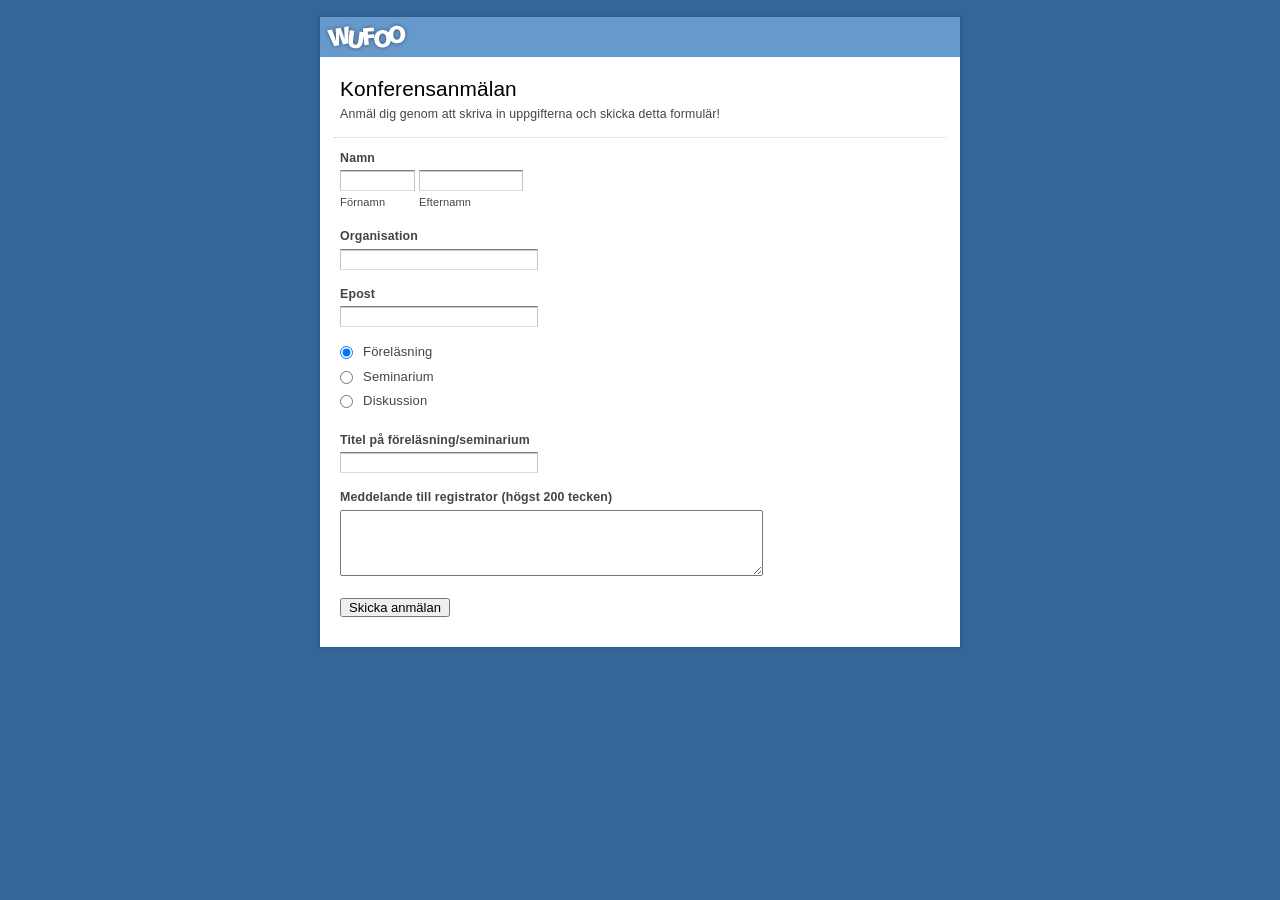
<file: konferens/index.html>
<!DOCTYPE html>
<html lang="en">
<head>
    <meta charset="UTF-8">
    <title>Konferensanmälan</title>
    <link rel="stylesheet" href="style/structure.css" type="text/css" />
    <link rel="stylesheet" href="style/form.css" type="text/css" />
    <link rel="stylesheet" href="style/theme.css" type="text/css" />
    <script type ="text/javascript" src ="scripts/validate.js"></script>
</head>
<body id="public">
<div id="container">

    <h1 id="logo">
        <a href="http://wufoo.com" title="Powered by Wufoo">Wufoo</a>
    </h1>


    <form id="registration_form" class="wufoo topLabel page" enctype="multipart/form-data" method="post"
          action="dummy.html">

        <div id="header" class="header info">
            <h2>Konferensanmälan</h2>

            <div>Anmäl dig genom att skriva in uppgifterna och skicka detta formulär!</div>
        </div>

        <ul>
            <li id="foli0" class=" ">
                <label class="desc" for="field_firstname">Namn</label>
                        <span>
                            <input id="field_firstname" name="field_firstname" type="text" class="field text fn"
                                   value="" size="10" tabindex="1"/>
                            <label for="field_firstname">Förnamn</label>
                        </span> <span>
                            <input id="field_lastname" name="field_lastname" type="text" class="field text ln" value=""
                                   size="14" tabindex="2"/>
                            <label for="field_lastname">Efternamn</label>
                        </span>
            </li>

            <li id="foli1" class=" ">
                <label class="desc" for="field_organisation">Organisation</label>

                <div>
                    <input id="field_organisation" name="field_organisation" type="text" class="field text medium"
                           value="" maxlength="255" tabindex="3" onkeyup=""/>
                </div>
            </li>


            <li id="foli2" class=" ">
                <label class="desc" for="field_email">Epost</label>

                <div>
                    <input id="field_email" name="field_email" type="text" class="field text medium" value=""
                           maxlength="255" tabindex="4"/>
                </div>
            </li>


            <li id="foli3" class=" ">
                <fieldset>
                    <!--[if !IE | (gte IE 8)]>
                    <legend id="title10" class="desc">
                        Presentationsformat
                    </legend>
                    <![endif]-->
                    <!--[if lt IE 8]>
                    <label id="title10" class="desc">
                        Format of Presentation
                    </label>
                    <![endif]-->
                    <div>
                                <span>
                                    <input id="pres_type_1" name="pres_type" type="radio" class="field radio"
                                           value="lecture" tabindex="5" checked="checked"
                                            />
                                    <label class="choice" for="pres_type_1">Föreläsning</label>
                                </span>
                                <span>
                                    <input id="pres_type_2" name="pres_type" type="radio" class="field radio"
                                           value="seminar" tabindex="6"/>
                                    <label class="choice" for="pres_type_2">Seminarium</label>
                                </span>
                                <span>
                                    <input id="pres_type_3" name="pres_type" type="radio" class="field radio"
                                           value="discussion" tabindex="7"/>
                                    <label class="choice" for="pres_type_3">Diskussion</label>
                                </span>
                    </div>

                </fieldset>
            </li>
            <li id="foli4" class=" ">
                <label class="desc" for="field_pres_title">Titel på föreläsning/seminarium</label>

                <div>
                    <input id="field_pres_title" name="field_pres_title" type="text" class="field text medium" value=""
                           maxlength="255" tabindex="8"/>
                </div>
            </li>


            <li id="foli5" class=" ">
                <label class="desc" for="field_message">Meddelande till registrator (högst 200 tecken)</label>

                <div>
                    <textarea id="field_message" name="field_message" cols="50" rows="4" tabindex="12"></textarea>
                </div>
            </li>
            <li class="buttons ">
                <div>
                    <input id="saveForm" name="saveForm" class="btTxt submit" type="submit" value="Skicka anmälan"/>
                </div>
            </li>


        </ul>

    </form>

</div>
<!--container-->
</body>
</html>
</file>
<file: konferens/style/structure.css>
/* - - - - - - - - - - - - - - - - - - - - -

Title : Wufoo Form Structure
Author : Infinity Box Inc.
URL : http://wufoo.com

- - - - - - - - - - - - - - - - - - - - - */

html{
	background:#eee;
}
body{
	margin:17px 0 15px 0;
	padding:0;
	text-align:center;
	font-size:small;
	font-family:"Lucida Grande", Tahoma, Arial, Verdana, sans-serif;
}

article, aside, figure, figure img, figcaption, hgroup,
footer, header, nav, section, video, object, output {
	display: block;
}

#container{
	text-align:left;
	background:#fff;
	border:1px solid #ccc;
	-webkit-box-shadow:rgba(0,0,0,.2) 0px 0px 5px;
	-moz-box-shadow:rgba(0,0,0,.2) 0px 0px 5px;
	-o-box-shadow:rgba(0,0,0,.2) 0px 0px 5px;
	box-shadow:rgba(0,0,0,.2) 0px 0px 5px;
}
#container, #bottom{
	margin:0 auto;
	width:640px;
}
#bottom{
	width:650px;
	height:10px !important;
	margin-bottom:10px;
	display:block !important;
}

form.wufoo{
	margin:20px 14px 0 14px;
	padding:0 0 20px 0;
	position:relative;
}

/* ----- LOGO ----- */

#logo{
	margin:0;
	padding:0;
	min-height:0;
	background-color:#dedede;
	text-indent:-9000px;
	text-decoration:none;
}
#logo a{
	min-height:40px;
	height:40px;
	display:block;
	background:url(../images/wflogo.png) no-repeat left top;
	overflow:hidden;
}
* html #logo a{
	_background-image: none;
	_filter: progid:DXImageTransform.Microsoft.AlphaImageLoader(src="../images/wflogo.png", sizingMethod="crop");
}
img, a img{
	border:none;
	-ms-interpolation-mode: bicubic;
}
* html #bottom{ 
	_behavior: url(../images/iepngfix.htc);
}
.hide, .cloak div, .cloak span, .likert.cloak tbody, .likert.cloak thead{
	display:none !important;
}
.likert.cloak table{
	border:none;
}
</file>
<file: konferens/style/form.css>
/* - - - - - - - - - - - - - - - - - - - - -

Title : Wufoo Form Framework
Author : Infinity Box Inc.
URL : http://wufoo.com

Last Updated : March 2, 2010

- - - - - - - - - - - - - - - - - - - - - */

.wufoo{
	font-family:"Lucida Grande","Lucida Sans Unicode", Tahoma, sans-serif;
	letter-spacing:.01em;
}
.wufoo li{
	width:64%;
}

/* ----- INFO ----- */

.info{
	display:inline-block; 
	clear:both;
	margin:0 0 5px 0;
	padding:0 1% 1.1em 1%;
	border-bottom:1px dotted #ccc;
}
.info[class]{
	display:block;
}
.info h2{
	font-weight:normal;
	font-size:160%;
	margin:0 0 5px 0;
	clear:left;
}
.info div{
	font-size:95%;
	line-height:135%;
	color:#555;
}

/* ----- Field Structure ----- */

form ul{
	margin:0;
	padding:0;
	list-style-type:none;
}
* html form ul{ /* IE6 Margin Percent Bug for Halves/Thirds */
	width:99%;
	zoom:1;
}
form li{
	margin:0;
	padding:6px 1% 9px 1%;
	clear:both;
	background-color:transparent;
	position:relative; /* Makes Instructs z-index stay on top in IE. */
	-webkit-transition: background-color 350ms ease-out;
	   -moz-transition: background-color 350ms ease-out;
	     -o-transition: background-color 350ms ease-out;
	        transition: background-color 350ms ease-out;
}
form ul:after,form li:after, form li div:after{
	content:"."; 
	display:block;
	height:0; 
	clear:both; 
	visibility:hidden;
}
* html form li{height: 1%;margin-bottom:-3px;}
*+html form li{height: 1%;margin-bottom:-3px;}
* html form li div{display:inline-block;}
*+html form ul, *+html form li div{display:inline-block;}

form li div{
	margin:0;
	padding:0;
	color:#444;
}
form li span{
	margin:0 .3em 0 0;
	padding:0;
	float:left;
	color:#444;
}

/* ----- Choices Field Structures ----- */

form li div span{
	margin:0;
	display:block;
	width:100%;
	float:left;
}
li.twoColumns div span{
	width:48%;
	margin:0 5px 0 0;
}
li.threeColumns div span{
	width:30%;
	margin:0 5px 0 0;
}
li.notStacked div span{
	width:auto;
	margin:0 7px 0 0;
}

/* ----- Location Field Structures ----- */

form li.complex{
	padding-bottom:0;
}
form li.complex div span{
	width:auto;
	margin:0 .3em 0 0;
	padding-bottom:12px;
}
form li.complex div span.full{
	margin:0;
}
form li.complex div span.left, 
form li.complex div span.right{
	margin:0;
	width:48%;
}
form li.complex div span.full input, 
form li.complex div span.full select, 
form li.complex div span.left input, 
form li.complex div span.right input,
form li.complex div span.left select,
form li.complex div span.right select{
	width:100%;
}

/* ----- FLOATS ----- */

.left{
	float:left;
}
.right{
	float:right;
}
.clear{
	clear:both !important;
}

label span, .section span, p span, .likert span{
	display:inline !important;
	float:none !important;
}

/* ----- TEXT DIRECTION ----- */

.rtl .info h2, .rtl .info div, .rtl label.desc, .rtl label.choice, 
.rtl div label, .rtl span label, .rtl input.text, 
.rtl textarea.textarea, .rtl select.select, .rtl p.instruct, 
.rtl .section h3, .rtl .section div, .rtl input.btTxt{
	direction:rtl;
}

/* ----- LABELS ----- */

form li div label, form li span label{
	margin:0;
	padding-top:3px;
	clear:both;
	font-size:85%;
	line-height:160%;
	color:#444;
	display:block;
}
fieldset{
	display:block;
	border:none;
	margin:0;
	padding:0;
}

label.desc, legend.desc{
	font-size:95%;
	font-weight:bold;
	color:#222;
	line-height:150%;
	margin:0;
	padding:0 0 3px 0;
	border:none;
	display:block;
	white-space: normal;
	width:100%;
}

label.choice{
	display:block;
	font-size:100%;
	line-height:150%;
	margin:-17px 0 0 23px;
	padding:0 0 5px 0;
	color:#222;
	width:88%;
}
.safari label.choice{
	margin-top:-16px;
}
form.rightLabel .desc{
	padding-top:2px;
}

span.symbol{
	font-size:120%;
	line-height:135%;
}
form li .datepicker{
	float:left;
	margin:.19em 5px 0 0;
	padding:0;
	width: 16px;
	height: 16px;
	cursor:pointer !important;
}

/* ----- REQUIRED ----- */

form span.req{
	display:inline;
	float:none;
	color:red !important;
	font-weight:bold;
	margin:0;
	padding:0;
}

/* ----- MIN/MAX COUNT ----- */

form li div label var{
	font-weight:bold;
	font-style:normal;
}
form li div label .currently{
	display:none;
}

/* ----- FIELDS ----- */

input.text, input.search, input.file, textarea.textarea, select.select{
	font-family:"Lucida Grande", Tahoma, Arial, sans-serif;
	font-size:100%;
	color:#333;
	margin:0;
	padding:2px 0;
}
input.text, input.search, textarea.textarea{
	border-top:1px solid #7c7c7c;
	border-left:1px solid #c3c3c3;
	border-right:1px solid #c3c3c3;
	border-bottom:1px solid #ddd;
	background:#fff url(../images/fieldbg.gif) repeat-x top;
}

input.nospin::-webkit-inner-spin-button,
input.nospin::-webkit-outer-spin-button {
    -webkit-appearance: none;
    margin: 0;
}

select.select{
	padding:1px 0 0 0;
}
input.search{
	-webkit-border-radius:10px;
	-moz-border-radius:10px;
	border-radius:10px;
	padding-left:6px;
}
input.checkbox, input.radio{
	display:block;
	margin:4px 0 0 0;
	padding:0;
	width:13px;
	height:13px;
}
input.other{
	margin:0 0 8px 25px;
}

.safari select.select{
	font-size:120% !important;
	margin:0 0 1px 0;
}
* html select.select{
	margin:1px 0;
}
*+html select.select{
	margin:1px 0;
}

.center, 
form li span.center input.text, form li span.center label,
form li.name span label,
form li.date input.text, form li.date span label, 
form li.phone input.text, form li.phone span label,
form li.time input.text, form li.time span label{
	text-align:center;
}
form li.time select.select{
	margin-left:5px;
}
form li.price .right{
	text-align:right;
}

/* ----- SIZES ----- */

.third{
	width:32% !important;
}
.half{
	width:48% !important;
}
.full{
	width:100% !important;
}

input.small, select.small{
	width:25%;
}
input.medium, select.medium{
	width:50%;
}
input.large, select.large{
	width:100%;
}


/*.msie6 select.ieSelectFix{
	width:100%;
}*/
.msie[class] select.ieSelectFix{
	width:auto;
}
.msie[class] select.ieSelectFix.small{
	min-width:25%;
}
.msie[class] select.ieSelectFix.medium{
	min-width:50%;
}
.msie[class] select.ieSelectFix.large{
	width:100%;
}

textarea.textarea{
	width:293px;
	min-width:100%; /* IE8 Textarea Scroll Bug */
	max-width:100%;
}
textarea.small{
	height:5.5em;
}
textarea.medium{
	height:10em;
}
textarea.large{
	height:20em;
}

/* ----- FILES ----- */

li.file a{
	color:#222;text-decoration:none;
}
li.file span{
	display:inline;float:none;
}
li.file img{
	display:block;float:left;margin:0 0 0 -10px;padding:5px 5px 7px 5px;
}
li.file .file-size, li.file .file-type{
	color:#666;font-size:85%;text-transform: uppercase;
}
li.file .file-name{
	display:block;
	padding:14px 0 0 0;
	color:blue;
	text-decoration:underline;
}
li.file .file-delete{
	color:red !important;font-size:85%;text-decoration:underline;
}
li.file a:hover .file-name{
	color:green !important;
}
li.file a:hover .file-name{
	color:green !important;
}

/* ----- LIKERT SCALE ----- */

form li.likert{
	margin:0;
	padding:6px 1% 5px 1%;
	width:auto !important;
	clear:both !important;
	float:none !important;
}
.likert table{
	margin:0 0 .9em 0;
	background:#fff;
	width:100%;
	border:1px solid #dedede;
	border-bottom:none;
}
.likert caption{
	text-align:left;
	color:#222;
	font-size:95%;
	line-height:135%;
	padding:5px 0 .5em 0;
}
.likert input{
	padding:0;
	margin:2px 0;
}
.likert tbody td label{
	font-size:85%;
	display:block;
	color:#565656;
}

/* ----- Top Row ----- */

.likert thead td, .likert thead th{
	background-color:#e6e6e6;
}

/* ----- Right Side ----- */

.likert td{
	border-left:1px solid #ccc;
	text-align:center;
	padding:4px 6px;
}
.likert thead td{
	font-size:85%;
	padding:10px 6px;
}

/* ----- Body ----- */

.likert th, .likert td{
	border-bottom:1px solid #dedede;
}
.likert tbody th{
	padding:8px 8px;
	text-align:left;
}
.likert tbody th label{
	color:#222;
	font-size:95%;
	font-weight:bold;
}

.likert tbody tr.alt td, .likert tbody tr.alt th{
	background-color:#f5f5f5;
}
.likert tbody tr:hover td, .likert tbody tr:hover th{
	background-color:#FFFFCF;
}

/* ----- Likert Classes ----- */

.col1 td{width:30%;} 
.col2 td{width:25%;}
.col3 td{width:18%;}
.col4 td{width:14.5%;}
.col5 td{width:12%;}
.col6 td, .col7 td{width:10%;}
.col8 td, .col9 td, .col10 td{width:6.5%;}
.col11{width:6%;}

.hideNumbers tbody td label{
	display:none;
}

/* ----- BUTTONS ----- */

form li.buttons{
	width:auto !important;
	position:relative;
	clear:both;
	padding:10px 1% 10px 1%;
}
form li.buttons input{
	font-size:100%;
	margin-right:5px;
}
input.btTxt{
	padding:0 7px;
	width:auto;
	overflow:visible;
}
.safari input.btTxt{
	font-size:120%;
}
.buttons .marker{
	position:absolute;
	top:0;
	right:0;
	padding:15px 10px 0 0;
	color:#000;
	width:auto;
}
button.link{
	display:inline-block;
	border:none;
	background:none;
	color:blue;
	text-decoration:underline;
	cursor:pointer;
	padding:0;
	font-size:100%;
}
button.link:hover{
	color:green;
}

/* ----- LABEL LAYOUT ----- */

.leftLabel li, .rightLabel li{
	width:74% !important;
	padding-top:9px;
}
.leftLabel .desc, .rightLabel .desc{
	float:left;
	width:31%;
	margin:0 15px 0 0;
}
.rightLabel .desc{
	text-align:right;
}
.leftLabel li div, .rightLabel li div{
	float:left;
	width:65%;
}

* html .leftLabel li fieldset div, 
* html .rightLabel li fieldset div{
	float:right;
}
*+html .leftLabel li fieldset div, 
*+html .rightLabel li fieldset div{
	float:right;
}

.leftLabel .buttons, .rightLabel .buttons{
	padding-left:23%;
}
.leftLabel .buttons div, .rightLabel .buttons div{
	float:none;
	margin:0 0 0 20px;
}


.leftLabel p.instruct, .rightLabel p.instruct{
	width:28%;
	margin-left:5px;
}
.leftLabel .altInstruct .instruct, .rightLabel .altInstruct .instruct{
	margin-left:31% !important;
	padding-left:15px;
	width:65%;
}

/* ----- NO INSTRUCTIONS ----- */

.noI form li, .altInstruct form li{
	width:auto !important;
}

/* ----- NO INSTRUCTIONS LABEL LAYOUT ----- */

.noI .leftLabel .buttons, .noI .rightLabel .buttons{
	padding-left:31%;
}
.noI .leftLabel .buttons div, .noI .rightLabel .buttons div{
	margin:0 0 0 17px;
}

/* ----- HALVES AND THIRDS ----- */

form li.leftHalf, form li.rightHalf{
	width:47% !important;
}
form li.leftThird, form li.middleThird, form li.rightThird{
	width:30% !important;
}
form li.leftHalf, form li.leftThird{
	clear:left !important;
	float:left;
}
form li.middleThird{
	clear:none !important;
	float:left;
	width:30% !important;
	margin-left:2% !important;
}
form li.rightHalf, form li.rightThird{
	clear:none !important;
	float:right;
}
li.leftHalf .small, li.rightHalf .small,
li.leftHalf .medium, li.rightHalf .medium,
li.leftThird .small, li.middleThird .small, li.rightThird .small,
li.leftThird .medium, li.middleThird .medium, li.rightThird .medium{
	width:100% !important;
}

/* ----- INSTRUCTIONS ----- */

form li.focused{
	background-color:#fff7c0;
}
form .instruct{
	position:absolute;
	top:0;
	left:0;
	z-index:1000;
	width:45%;
	margin:0 0 0 8px;
	padding:8px 10px 10px 10px;
	border:1px solid #e6e6e6;
	background:#f5f5f5;
	visibility:hidden;
	opacity:0;
	font-size:105%;
	-webkit-transition: opacity 350ms ease-out;
	   -moz-transition: opacity 350ms ease-out;
	     -o-transition: opacity 350ms ease-out;
	        transition: opacity 350ms ease-out;
}
form .instruct small{
	line-height:120%;
	font-size:80%;
	color:#444;
}
form li.focused .instruct, form li:hover .instruct{
	left:100%; /* Prevent scrollbars for IE Instruct fix */
	visibility:visible;
	opacity:1;
}

/* ----- ALT INSTRUCTIONS ----- */

.altInstruct .instruct, li.leftHalf .instruct, li.rightHalf .instruct,
li.leftThird .instruct, li.middleThird .instruct, li.rightThird .instruct,
.iphone .instruct{
	visibility:visible;
	position:static;
	margin:0;
	padding:6px 0 0 0;
	width:100%;
	clear:left;
	background:none !important;
	border:none !important;
	font-style:italic;
	opacity:1;
}
.altInstruct p.complex , li.leftHalf p.complex, li.rightHalf p.complex,
li.leftThird p.complex, li.middleThird p.complex, li.rightThird p.complex,
.iphone p.complex{
	padding:0 0 9px 0;
}

/* ----- ADVANCED CLASSNAMES ----- */

.hideSeconds .seconds, .hideAMPM .ampm, .hideAddr2 .addr2, .hideSecondary #previousPageButton, 
.hideCents .radix, .hideCents .cents{
	display:none;
}

/* ----- SECTIONS ----- */

form li.section{
	clear:both;
	margin:0;
	padding:7px 0 0 0;
	width:auto !important;
	position:static;
}
form li.section h3{
	font-weight:normal;
	font-size:110%;
	line-height:135%;
	margin:0 0 3px 0;
	width:auto;
	padding:12px 1% 0 1%;
	border-top:1px dotted #ccc;
}
form li.first{
	padding:0;
}
form li.first h3{
	padding:8px 1% 0 1%;
	border-top:none !important;
}
form li.section div{
	display:block;
	width:auto;
	font-size:85%;
	line-height:160%;
	margin:0 0 1em 0;
	padding:0 1% 0 1%;
}
form li.section.scrollText{
	border:1px solid #dedede;
	height:150px;
	overflow:auto;
	margin-bottom:10px;
	padding:10px;
	-webkit-box-shadow:rgba(0,0,0,.15) 0px 0px 3px;
	-moz-box-shadow:rgba(0,0,0,.15) 0px 0px 3px;
	-o-box-shadow:rgba(0,0,0,.15) 0px 0px 3px;
	box-shadow:rgba(0,0,0,.15) 0px 0px 3px;
}
form li.section.scrollText h3{
	border:none;
	padding-top:8px;
}

/* ----- CAPTCHA ----- */

form li.captcha {
	width:auto !important;
	clear:both;
	border-top:1px dotted #ccc;
	margin-top:5px;
	padding:1.1em 1% 9px 1%;
	width:auto !important;
	position:static;
}
form li.captcha label.desc{
	width:auto !important;
	text-align:left;
	margin-bottom:4px;
	float:none;
}
*+html #recaptcha_area, *+html #recaptcha_table{
	min-width:450px !important;
}
* html #recaptcha_area, * html #recaptcha_table{
	width:450px !important;
}
#recaptcha_widget_div table{
	background:#fff;
}
form li.captcha .noscript iframe{
	border:none;
	overflow:hidden;
	margin:0;
	padding:0;
}
form li.captcha .noscript label.desc{
	display:block !important;
}
form li.captcha .noscript textarea{
	margin-left:12px;
}

/* ----- PAGINATION ----- */

form li.paging-context{
	clear:both;
	border-bottom:1px dotted #ccc;
	margin:0 0 7px 0;
	padding:5px 1% 10px 1%;
	width:auto !important;
	position:static;
}
.paging-context table{
	width:100%;
}

.pgStyle1 td{ /* Steps */
	text-align:left;
	vertical-align:middle;
}
.pgStyle1 td.c{
	width:22px;
}
.pgStyle1 td.t{
	padding:0 1%;
}
.pgStyle1 var{
	display:block;
	float:left;
	background:none;
	border:1px solid #CCC;
	color:#000;
	width:20px;
	height:20px;
	line-height:19px;
	text-align:center;
	font-size:85%;
	font-style:normal;
	
	-webkit-border-radius:10px;
	-moz-border-radius:10px;
	border-radius:10px;
	
	-webkit-box-shadow:rgba(0,0,0,.15) 0px 1px 2px;
	-moz-box-shadow:rgba(0,0,0,.15) 0px 1px 2px;
	-o-box-shadow:rgba(0,0,0,.15) 0px 1px 2px;
	box-shadow:rgba(0,0,0,.15) 0px 1px 2px;
}
.pgStyle1 .done var{
	background:#ccc;
}
.pgStyle1 .selected var{
	background:#FFF7C0;
	color:#000;
	border:1px solid #e6dead;
	font-weight:bold;
}
.pgStyle1 b{
	font-size:85%;
	font-weight:normal;
	color:#000;
}
.pgStyle1 .selected b{
	font-weight:bold;
}

.circle6 td, .circle7 td{
	vertical-align:top;
	text-align:center;
}
.nopagelabel td.t{
	display:none;
}
.nopagelabel .pgStyle1 var, .circle6 var, .circle7 var{
	width:24px;
	height:24px;
	line-height:24px;
	font-size:90%;
	margin:0 auto 7px auto;
	float:none;
	-webkit-border-radius:12px;
	-moz-border-radius:12px;
	border-radius:12px;
}
.nopagelabel .pgStyle1 var{
	margin-bottom:0;
}
.circle6 b, .circle7 b{
	padding:0;
}

.circle2 td{width:50%;}
.circle3 td{width:33%;}
.circle4 td{width:25%;}
.circle5 td{width:20%;}
.circle6 td{width:16.6%;}
.circle7 td{width:14.2%;}

.pgStyle2 td{ /* Percentage */
	vertical-align:middle;
	height:25px;
	padding:2px;
	border:1px solid #CCC;
	position:relative;
	-webkit-border-radius:14px;
	-moz-border-radius:14px;
	border-radius:14px;
	-webkit-box-shadow:rgba(0,0,0,.10) 1px 1px 1px;
	-moz-box-shadow:rgba(0,0,0,.10) 1px 1px 1px;
	-o-box-shadow:rgba(0,0,0,.10) 1px 1px 1px;
	box-shadow:rgba(0,0,0,.10) 1px 1px 1px;
}
.pgStyle2 var{ /* Percentage Bar */
	display:block;
	height:26px;
	float:left;
	background:#FFF7C0;
	color:#000;
	font-style:normal;
	text-align:right;
	-webkit-border-radius:12px;
	-moz-border-radius:12px;
	border-radius:12px;
	-webkit-box-shadow:rgba(0,0,0,.15) 1px 0px 0px;
	-moz-box-shadow:rgba(0,0,0,.15) 1px 0px 0px;
	-o-box-shadow:rgba(0,0,0,.15) 1px 0px 0px;
	box-shadow:rgba(0,0,0,.15) 1px 0px 0px;
}
.pgStyle2 var b{/* Percentage # */
	display:block;
	float:right;
	font-size:100%;
	padding:3px 10px 3px 3px;
	line-height:19px;
}
.pgStyle2 em{/* Page Title */
	font-size:85%;
	font-style:normal;
	display:inline-block;
	margin:0 0 0 9px;
	padding:4px 0;
	line-height:18px;
}
.pgStyle2 var em{
	padding:4px 5px 3px 0;
}
.page1 .pgStyle2 var{
	padding-left:7px;
	text-align:left;
	background:none;
	-webkit-box-shadow:none;
	-moz-box-shadow:none;
	-o-box-shadow:none;
	box-shadow:none;
}
.page1 .pgStyle2 b{
	float:none;
	padding-right:0px;
}

.hideMarkers .marker, .nopagelabel .pgStyle1 b, .nopagelabel .pgStyle2 em{
	display:none !important;
}

/* ----- ERRORS ----- */

#errorLi{
	width:99%;
	margin:15px auto 15px auto;
	background:#fff !important;
	border:1px solid red;
	text-align:center;
	padding:1em 0 1em 0;
	-webkit-border-radius:20px;
	-moz-border-radius:20px;
	border-radius:20px;
}
#errorMsgLbl{
	margin:0 0 5px 0;
	padding:0;
	font-size:125%;
	color:#DF0000 !important;
}
#errorMsg{
	margin:0 0 2px 0;
	color:#000 !important;
	font-size:100%;
}
#errorMsg strong{
	padding:2px 8px;
	background-color: #FFDFDF !important;
	color:red !important;
	-webkit-border-radius:10px;
	-moz-border-radius:10px;
	border-radius:10px;
}
form li.error{
	display:block !important;
	background-color: #FFDFDF !important;
	margin-bottom:3px !important;
}
form li label.error, form li input.error{
	color:#DF0000 !important;
	font-weight:bold !important;
}
form li input.error{
	background:#fff !important;
	border:2px solid #DF0000 !important;
}


form li.error label, form li.error span.symbol{
	color:#000 !important;
}
form li.error .desc{
	color:#DF0000 !important;
}
form p.error{
	display:none;
	margin:0 !important;
	padding:7px 0 0 0 !important;
	line-height:10px !important;
	font-weight:bold;
	font-size:11px;
	color:#DF0000 !important;
	clear:both;
}
form li.error p.error{
	display:block;
}
form li.complex p.error{
	padding:0 0 9px 0 !important;
}
</file>
<file: konferens/style/theme.css>
/* - - - Local Fonts - - - */

/* - - - Custom Theme - - - */


/* ----- Logo ----- */
#logo a {
	background-image:url('../images/wflogo.png'); 
	min-height:0;
	height:40px;
}
* html #logo a {/* IE6 png Support */
	background-image: none;
	filter: progid:DXImageTransform.Microsoft.AlphaImageLoader(src="../images/wflogo.png", sizingMethod="crop");
}

/* ----- Backgrounds ----- */
html{
	background-image:none;	background-color:#336699;
}
#logo{
	background-image:none;	background-color:#6699cc;
}
#container, html.embed{
	background-color:#FFFFFF;
}
.safari .wufoo input.file{
	background:none;
	border:none;
}

.wufoo li.focused{
	background-color:#FFF7C0;
}
.wufoo .instruct{
	background-color:#F5F5F5;
}

/* ----- Borders ----- */
#container{
	border:0 solid #cccccc;
}
.wufoo .info, .wufoo .paging-context{
	border-bottom:1px dotted #CCCCCC;
}
.wufoo .section h3, .wufoo .captcha, #payment .paging-context{
	border-top:1px dotted #CCCCCC;
}
.wufoo input.text, .wufoo textarea.textarea{
	border:;
}
.wufoo .instruct{
	border:1px solid #E6E6E6;
}
.fixed .info{
	border-bottom:none;
}
.wufoo li.section.scrollText{
	border-color:#dedede;
}

/* ----- Typography ----- */
.wufoo .info h2{
	font-size:160%;
	font-family:inherit;
	font-style:normal;
	font-weight:normal;
	color:#000000;
}
.wufoo .info div{
	font-size:95%;
	font-family:inherit;
	font-style:normal;
	font-weight:normal;
	color:#444444;
}
.wufoo .section h3{
	font-size:110%;
	font-family:inherit;
	font-style:normal;
	font-weight:normal;
	color:#000000;
}
.wufoo .section div{
	font-size:85%;
	font-family:inherit;
	font-style:normal;
	font-weight:normal;
	color:#444444;
}

.wufoo label.desc, .wufoo legend.desc{
	font-size:95%;
	font-family:inherit;
	font-style:normal;
	font-weight:bold;
	color:#444444;
}

.wufoo label.choice{
	font-size:100%;
	font-family:inherit;
	font-style:normal;
	font-weight:normal;
	color:#444444;
}
.wufoo input.text, .wufoo textarea.textarea, .wufoo input.file, .wufoo select.select{
	font-style:normal;
	font-weight:normal;
	color:#333333;
	font-size:100%;
}
{* Custom Fonts Break Dropdown Selection in IE *}
.wufoo input.text, .wufoo textarea.textarea, .wufoo input.file{ 
	font-family:inherit;
}



.wufoo li div, .wufoo li span, .wufoo li div label, .wufoo li span label{
	font-family:inherit;
	color:#444444;
}
.safari .wufoo input.file{ /* Webkit */
	font-size:100%;
	font-family:inherit;
	color:#444444;
}
.wufoo .instruct small{
	font-size:80%;
	font-family:inherit;
	font-style:normal;
	font-weight:normal;
	color:#444444;
}

.altInstruct small, li.leftHalf small, li.rightHalf small,
li.leftThird small, li.middleThird small, li.rightThird small,
.iphone small{
	color:#444444 !important;
}

/* ----- Button Styles ----- */

.wufoo input.btTxt{
	font-size:;
	font-family:;
	font-weight:;
	font-style:;
	color:;
}

/* ----- Highlight Styles ----- */

.wufoo li.focused label.desc, .wufoo li.focused legend.desc,
.wufoo li.focused div, .wufoo li.focused span, .wufoo li.focused div label, .wufoo li.focused span label,
.safari .wufoo li.focused input.file{ 
	color:#000000;
}

/* ----- Confirmation ----- */

.confirm h2{
	font-family:inherit;
	color:#444444;
}
a.powertiny b, a.powertiny em{
color:#1a1a1a !important;
}
.embed a.powertiny b, .embed a.powertiny em{
color:#1a1a1a !important;
}

/* ----- Pagination ----- */

.pgStyle1 var, .pgStyle2 var, .pgStyle2 em, .page1 .pgStyle2 var, .pgStyle1 b, .wufoo .buttons .marker{
	font-family:inherit;
	color:#444444;
}
.pgStyle1 var, .pgStyle2 td{
	border:1px solid #cccccc;
}
.pgStyle1 .done var{
	background:#cccccc;
}

.pgStyle1 .selected var, .pgStyle2 var, .pgStyle2 var em{
	background:#FFF7C0;
	color:#000000;
}
.pgStyle1 .selected var{
	border:1px solid #e6dead;
}


/* Likert Backgrounds */

.likert table{
	background-color:#FFFFFF;
}
.likert thead td, .likert thead th{
	background-color:#e6e6e6;
}
.likert tbody tr.alt td, .likert tbody tr.alt th{
	background-color:#f5f5f5;
}

/* Likert Borders */

.likert table, .likert th, .likert td{
	border-color:#dedede;
}
.likert td{
	border-left:1px solid #cccccc;
}

/* Likert Typography */

.likert caption, .likert thead td, .likert tbody th label{
	color:#444444;
	font-family:inherit;
}
.likert tbody td label{
	color:#575757;
	font-family:inherit;
}
.likert caption, .likert tbody th label{
	font-size:95%;
}

/* Likert Hover */

.likert tbody tr:hover td, .likert tbody tr:hover th, .likert tbody tr:hover label{
	background-color:#FFF7C0;
	color:#000000;
}
.likert tbody tr:hover td{
	border-left:1px solid #ccc69a;
}

/* ----- Running Total ----- */

.wufoo #lola{
	font-family:inherit;
	color:#444444;
	background-color:#e6e6e6;
}
.wufoo #lola tbody td{
	border-bottom:1px solid #cccccc;
}
.wufoo #lola tfoot th{
	color:#696969;
}

/* ----- Report Styles ----- */

.wufoo .wfo_graph h3{
	font-size:95%;
	font-family:inherit;
	color:#444444;
}
.wfo_txt, .wfo_graph h4{
	color:#444444;
}
.wufoo .footer h4{
	color:#000000;
}
.wufoo .footer span{
	color:#444444;
}

/* ----- Number Widget ----- */

.wfo_number{
	background-color:#f5f5f5;
	border-color:#dedede;
}
.wfo_number strong, .wfo_number em{
	color:#000000;
}

/* ----- Chart Widget Border and Background Colors ----- */

#widget, #widget body{
	background:#FFFFFF;
}
.fcNav a.show{
	background-color:#FFFFFF;
	border-color:#cccccc;
}
.fc table{
	border-left:1px solid #dedede;	
}
.fc thead th, .fc .more th{
	background-color:#dedede !important;
	border-right:1px solid #cccccc !important;
}
.fc tbody td, .fc tbody th, .fc tfoot th, .fc tfoot td{
	background-color:#FFFFFF;
	border-right:1px solid #cccccc;
	border-bottom:1px solid #dedede;
}
.fc tbody tr.alt td, .fc tbody tr.alt th, .fc tbody td.alt{
	background-color:#f5f5f5;
}

/* ----- Chart Widget Typography Colors ----- */

.fc caption, .fcNav, .fcNav a{
	color:#444444;
}
.fc tfoot, 
.fc thead th,
.fc tbody th div, 
.fc tbody td.count, .fc .cards tbody td a, .fc td.percent var,
.fc .timestamp span{
	color:#000000;
}
.fc .indent .count{
	color:#4b4b4b;
}
.fc .cards tbody td a span{
	color:#7d7d7d;
}

/* ----- Chart Widget Hover Colors ----- */

.fc tbody tr:hover td, .fc tbody tr:hover th,
.fc tfoot tr:hover td, .fc tfoot tr:hover th{
	background-color:#FFF7C0;
}
.fc tbody tr:hover th div, .fc tbody tr:hover td, .fc tbody tr:hover var,
.fc tfoot tr:hover th div, .fc tfoot tr:hover td, .fc tfoot tr:hover var{
	color:#000000;
}

/* ----- Payment Summary ----- */

.invoice thead th, 
.invoice tbody th, .invoice tbody td,
.invoice tfoot th,
.invoice .total,
.invoice tfoot .last th, .invoice tfoot .last td,
.invoice tfoot th, .invoice tfoot td{
	border-color:#dedede;
}
.invoice thead th, .wufoo .checkNotice{
	background:#f5f5f5;
}
.invoice th, .invoice td{
	color:#000000;
}
#ppSection, #ccSection{
	border-bottom:1px dotted #CCCCCC;
}
#shipSection, #invoiceSection{
	border-top:1px dotted #CCCCCC;
}

/* Drop Shadows */
#bottom{
	visibility:visible;
}
</file>
